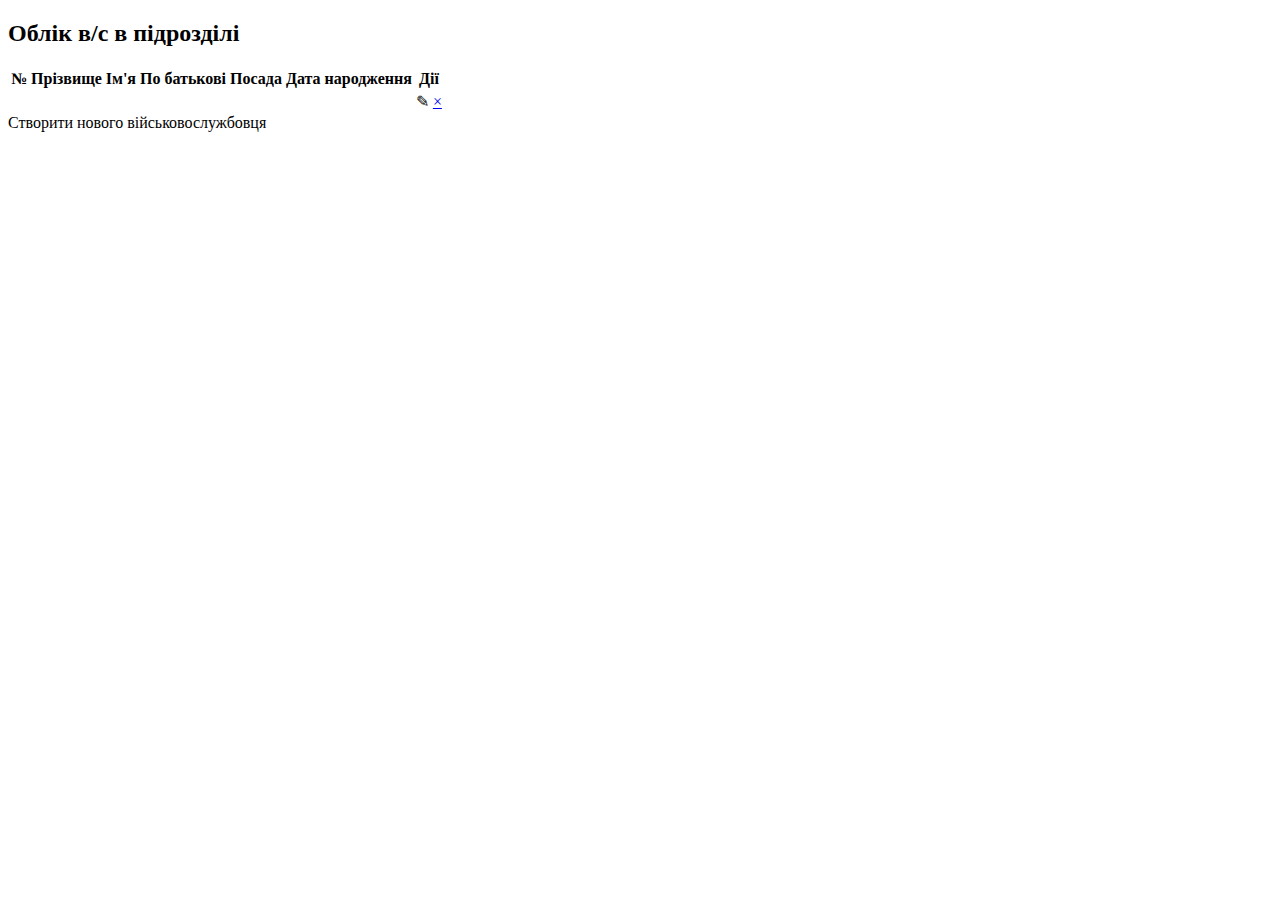
<file: src/main/resources/templates/index.html>
<!DOCTYPE html>
<html lang="en" xmlns:th="http://www.thymeleaf.org">
<head>
    <meta charset="UTF-8">
    <link rel="stylesheet" type="text/css" th:href="@{css/style.css}">
    <title>Облік в/с</title>
</head>
<body>
<div class="app">
    <h2 class="title-page">
        Облік в/с в підрозділі
    </h2>

    <div class="table-container">
        <table class="table">
            <thead class="table-head">
            <tr>
                <th>№</th>
                <th>Прізвище</th>
                <th>Ім'я</th>
                <th>По батькові</th>
                <th>Посада</th>
                <th>Дата народження</th>
                <th>Дії</th>
            </tr>
            </thead>
            <tbody class="table-body">
            <tr th:each="serviceman, index: ${servicemen}">
                <td th:text="${index.count}"></td>
                <td th:text="${serviceman.getLastName()}"></td>
                <td th:text="${serviceman.getFirstName()}"></td>
                <td th:text="${serviceman.getMiddleName()}"></td>
                <td th:text="${serviceman.getPosition()}"></td>
                <td th:text="${serviceman.getBirthDate()}"></td>
                <td class="actions">
                    <a th:href="@{/servicemen/edit/{id}(id=${serviceman.getId()})}" class="edit-btn"><span>&#9998;</span></a>
                    <a href="#" class="delete-btn"><span>&#215;</span></a>
                </td>
            </tr>
            </tbody>
        </table>

        <div class="button-container">
            <a th:href="@{/servicemen/create}" class="create-btn">Створити нового військовослужбовця</a>
        </div>
    </div>
</div>
</body>
</html>
</file>
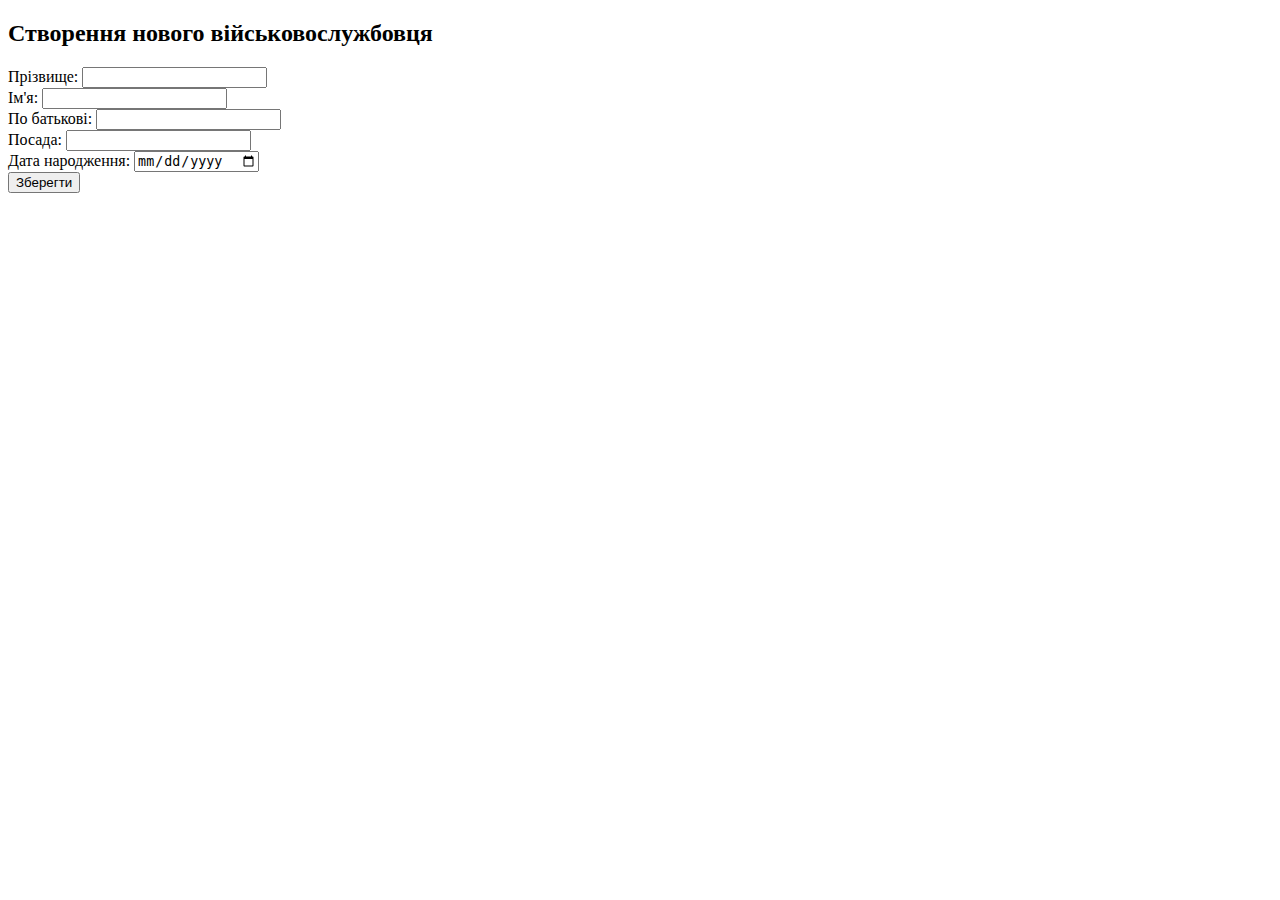
<file: src/main/resources/templates/create.html>
<!DOCTYPE html>
<html lang="en" xmlns:th="http://www.thymeleaf.org">
<head>
  <meta charset="UTF-8">
  <link rel="stylesheet" type="text/css" th:href="@{../css/style.css}">
  <title>Створення нового військовослужбовця</title>
</head>
<body>
<div class="app">
  <h2 class="title-page">Створення нового військовослужбовця</h2>
  <form th:action="@{/servicemen/create}" method="post" th:object="${serviceman}">
    <div class="form-group">
      <label for="lastName">Прізвище:</label>
      <input type="text" id="lastName" name="lastName" required>
    </div>
    <div class="form-group">
      <label for="firstName">Ім'я:</label>
      <input type="text" id="firstName" name="firstName" required>
    </div>
    <div class="form-group">
      <label for="middleName">По батькові:</label>
      <input type="text" id="middleName" name="middleName" required>
    </div>
    <div class="form-group">
      <label for="position">Посада:</label>
      <input type="text" id="position" name="position" required>
    </div>
    <div class="form-group">
      <label for="birthDate">Дата народження:</label>
      <input type="date" id="birthDate" name="birthDate" required>
    </div>
    <div class="form-group">
      <button type="submit" class="submit-btn">Зберегти</button>
    </div>
  </form>
</div>
</body>
</html>
</file>
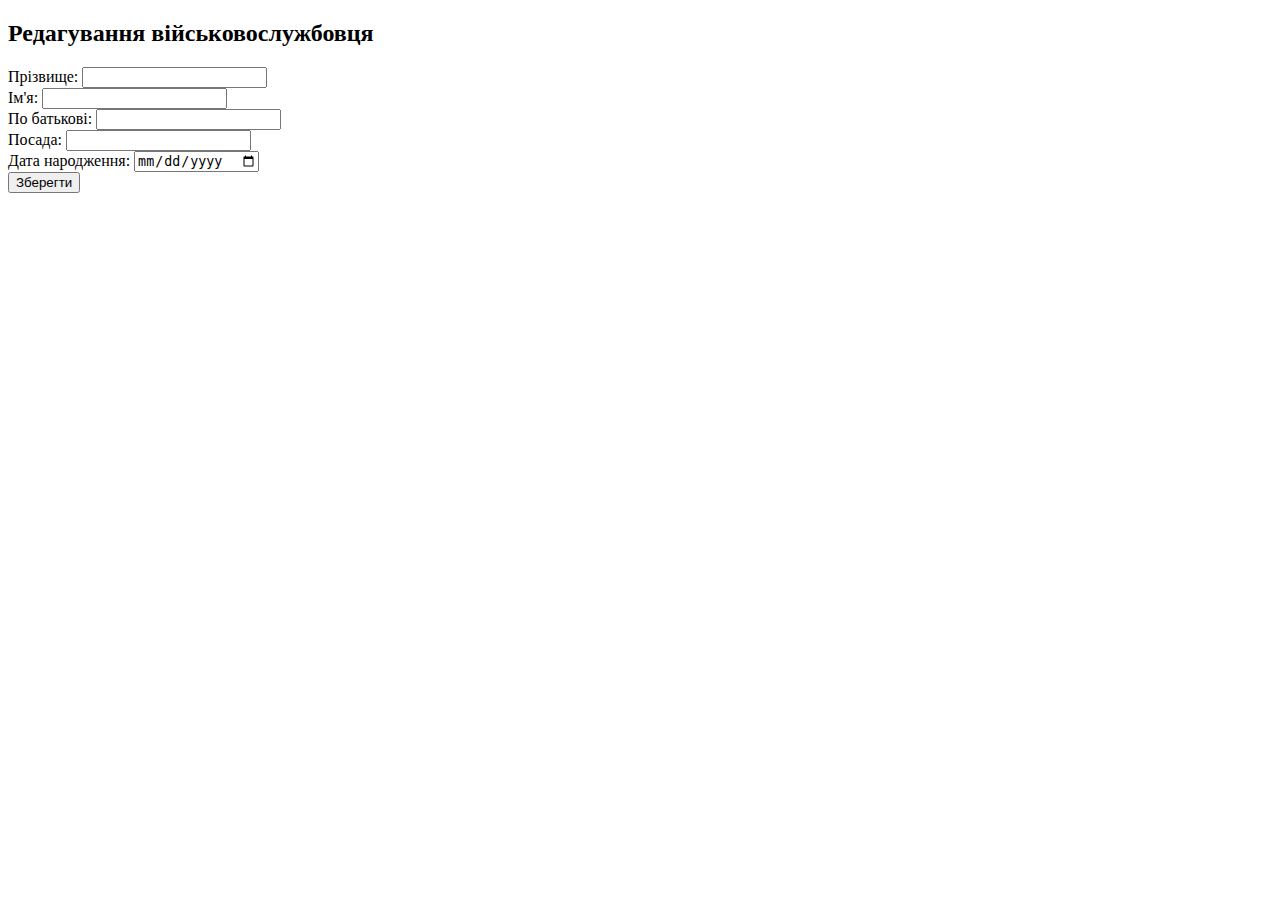
<file: src/main/resources/templates/edit.html>
<!DOCTYPE html>
<html lang="en" xmlns:th="http://www.thymeleaf.org">
<head>
    <meta charset="UTF-8">
    <link rel="stylesheet" type="text/css" th:href="@{../css/style.css}">
    <title>Редагування військовослужбовця</title>
</head>
<body>
<div class="app">
    <h2 class="title-page">Редагування військовослужбовця</h2>
    <form th:action="@{/servicemen/edit}" method="post" th:object="${updatedServiceman}">
        <input type="hidden" name="id" th:value="${serviceman.getId()}">
        <div class="form-group">
            <label for="lastName">Прізвище:</label>
            <input type="text" id="lastName" th:value="${serviceman.getLastName()}" name="lastName" required>
        </div>
        <div class="form-group">
            <label for="firstName">Ім'я:</label>
            <input type="text" id="firstName" th:value="${serviceman.getFirstName()}" name="firstName" required>
        </div>
        <div class="form-group">
            <label for="middleName">По батькові:</label>
            <input type="text" id="middleName" th:value="${serviceman.getMiddleName()}" name="middleName"  required>
        </div>
        <div class="form-group">
            <label for="position">Посада:</label>
            <input type="text" id="position" th:value="${serviceman.getPosition()}" name="position" required>
        </div>
        <div class="form-group">
            <label for="birthDate">Дата народження:</label>
            <input type="date" id="birthDate" th:value="${serviceman.getBirthDate()}" name="birthDate" required>
        </div>
        <div class="form-group">
            <button type="submit" class="submit-btn">Зберегти</button>
        </div>
    </form>
</div>
</body>
</html>
</file>
